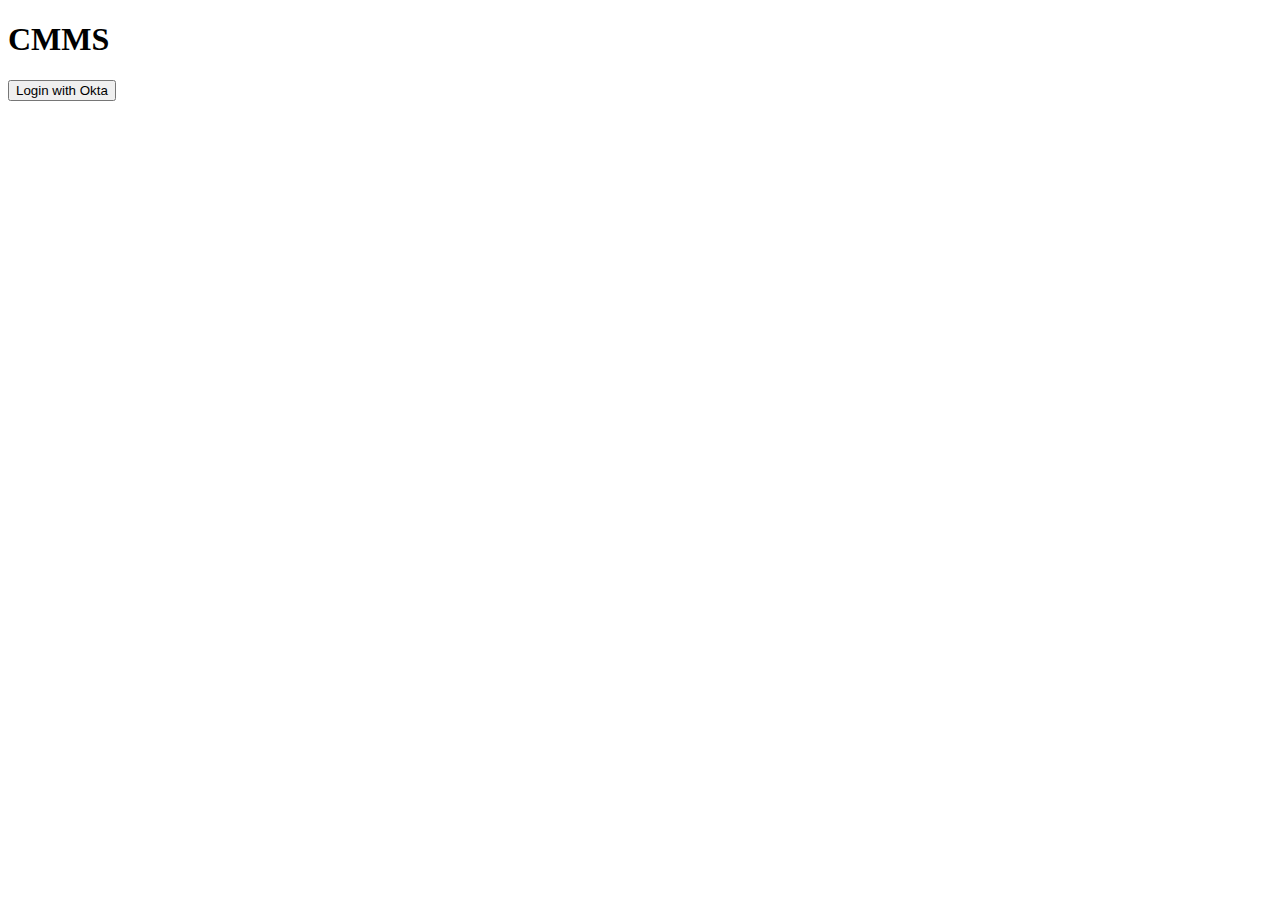
<file: app/static/index.html>
<!DOCTYPE html>
<html>
<head>
    <title>CMMS Login</title>
</head>
<body>
    <h1>CMMS</h1>

    <button onclick="login()">Login with Okta</button>

    <script>
        function login() {
            const clientId = "0oaztzq5fkzunQQbk697";
            const redirectUri = "http://127.0.0.1:8000/callback";
            const issuer = "https://integrator-4524975.okta.com/oauth2/default";

            const authorizeUrl =
                `${issuer}/v1/authorize?` +
                `client_id=${clientId}` +
                `&response_type=code` +
                `&scope=openid profile email` +
                `&redirect_uri=${encodeURIComponent(redirectUri)}` +
                `&state=abc123`;

            window.location.href = authorizeUrl;
        }
    </script>
</body>
</html>
</file>
